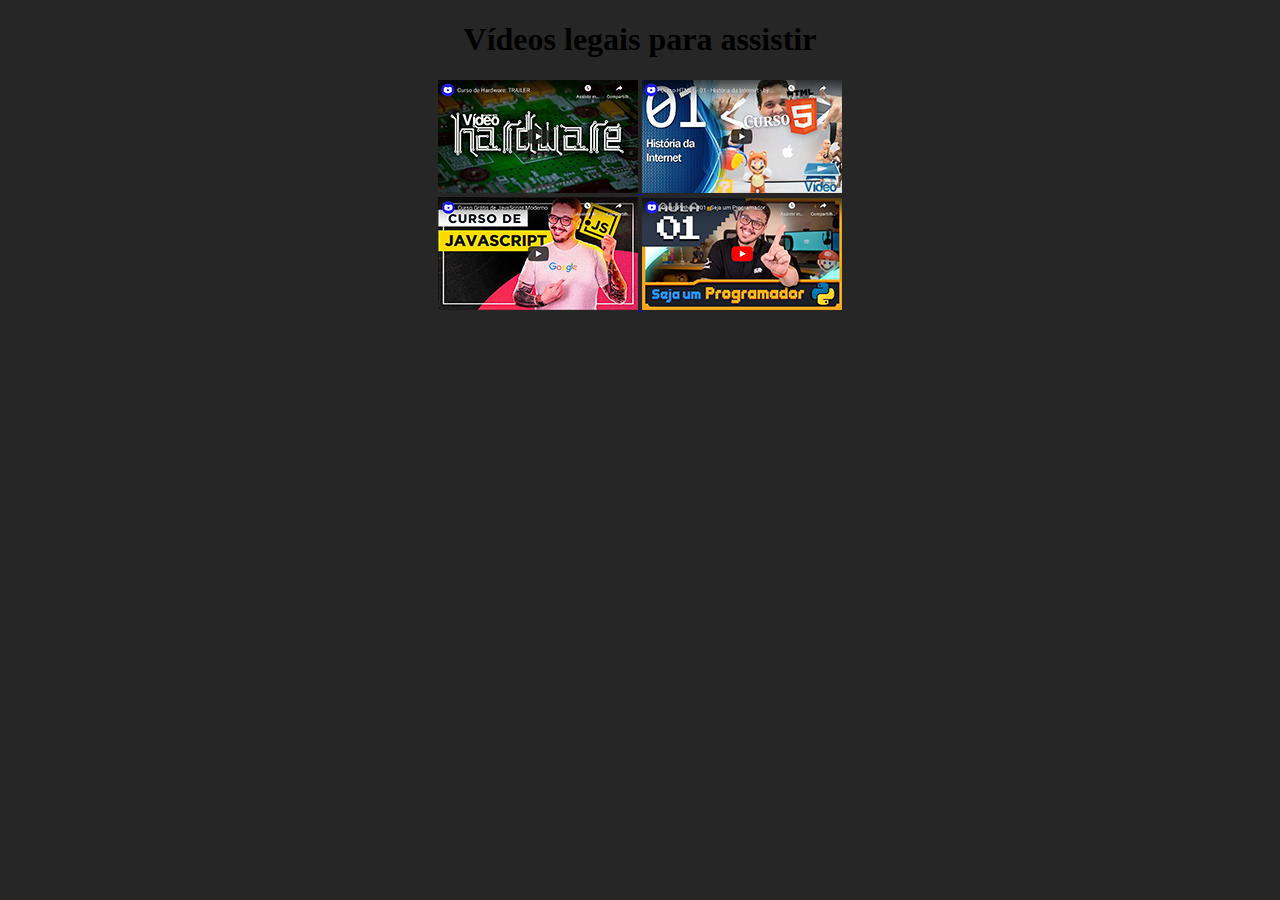
<file: Desafio 009/index.html>
<!DOCTYPE html>
<html lang="pt-br">
<head>
    <meta charset="UTF-8">
    <meta name="viewport" content="width=device-width, initial-scale=1.0">
    <link rel="shortcut icon" href="Imagens/favicon.png" type="image/x-icon">
    
    <title>Meus Vídeos</title>
</head>
<body style="background-color: #272626;">
    <h1><center>Vídeos legais para assistir</center></h1>
    <center>
        <a href="index2hardware.html">
            <img src="Imagens/thumb-hardware.png" />
        </a>
        <a href="index3html.html">
            <img src="Imagens/thumb-html.png" />
        </a>
    </center>
    <center>
        <a href="index4js.html">
            <img src="Imagens/thumb-js.png" />
        </a>
        <a href="index5python.html">
            <img src="Imagens/thumb-python.png" />
        </a>
    </center>
</body>
</html>
</file>
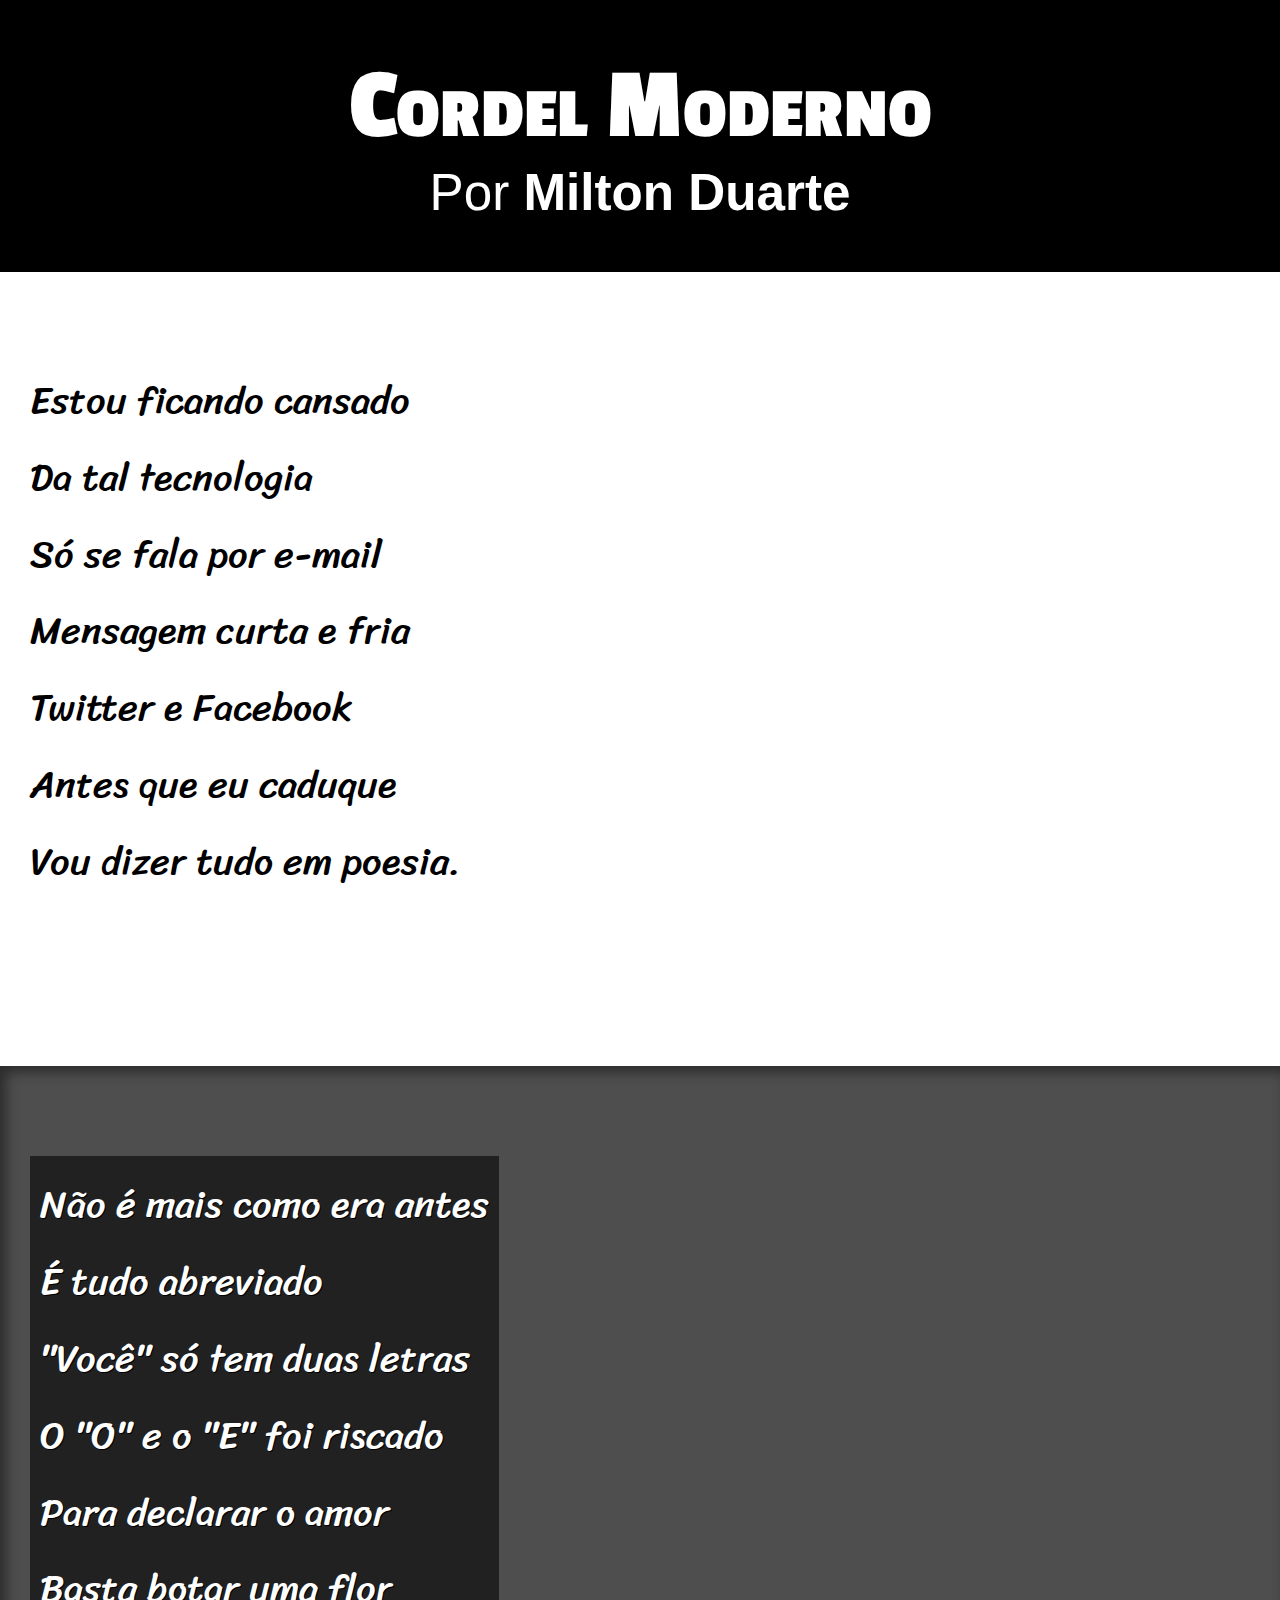
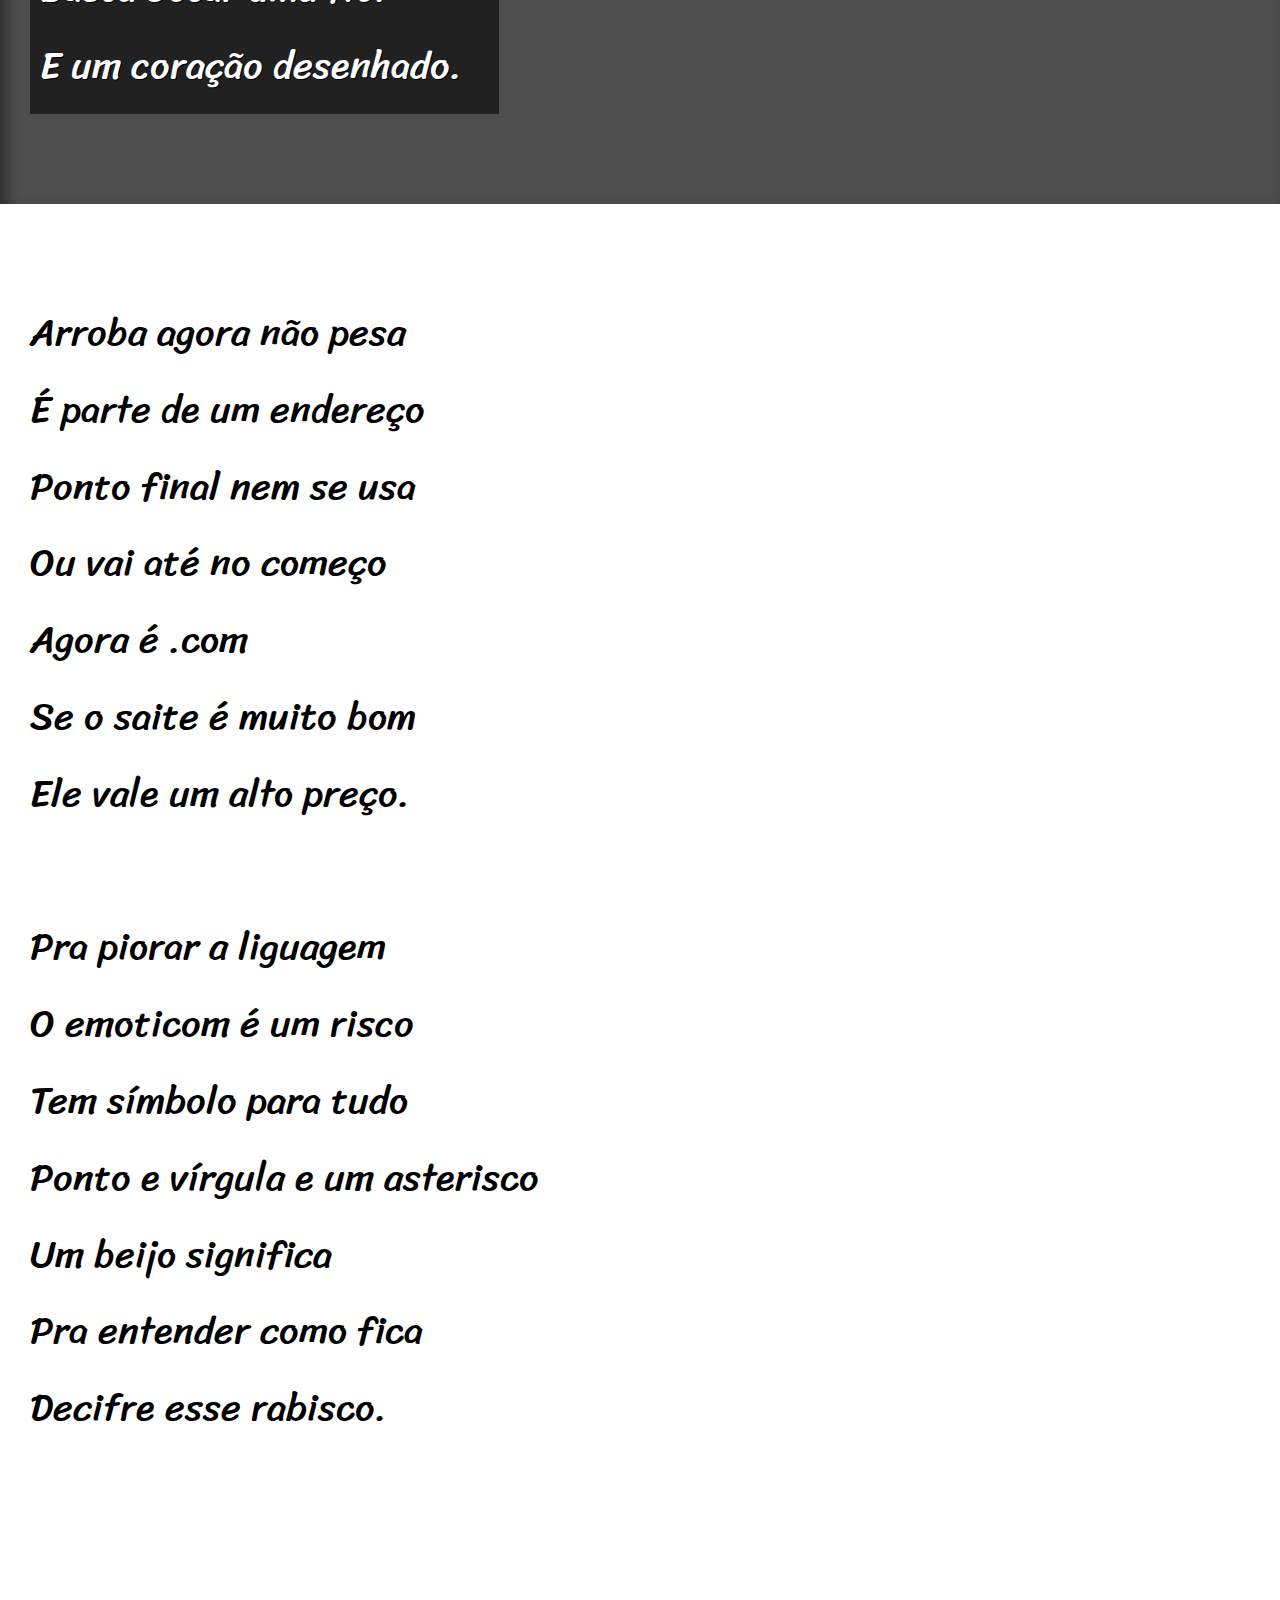
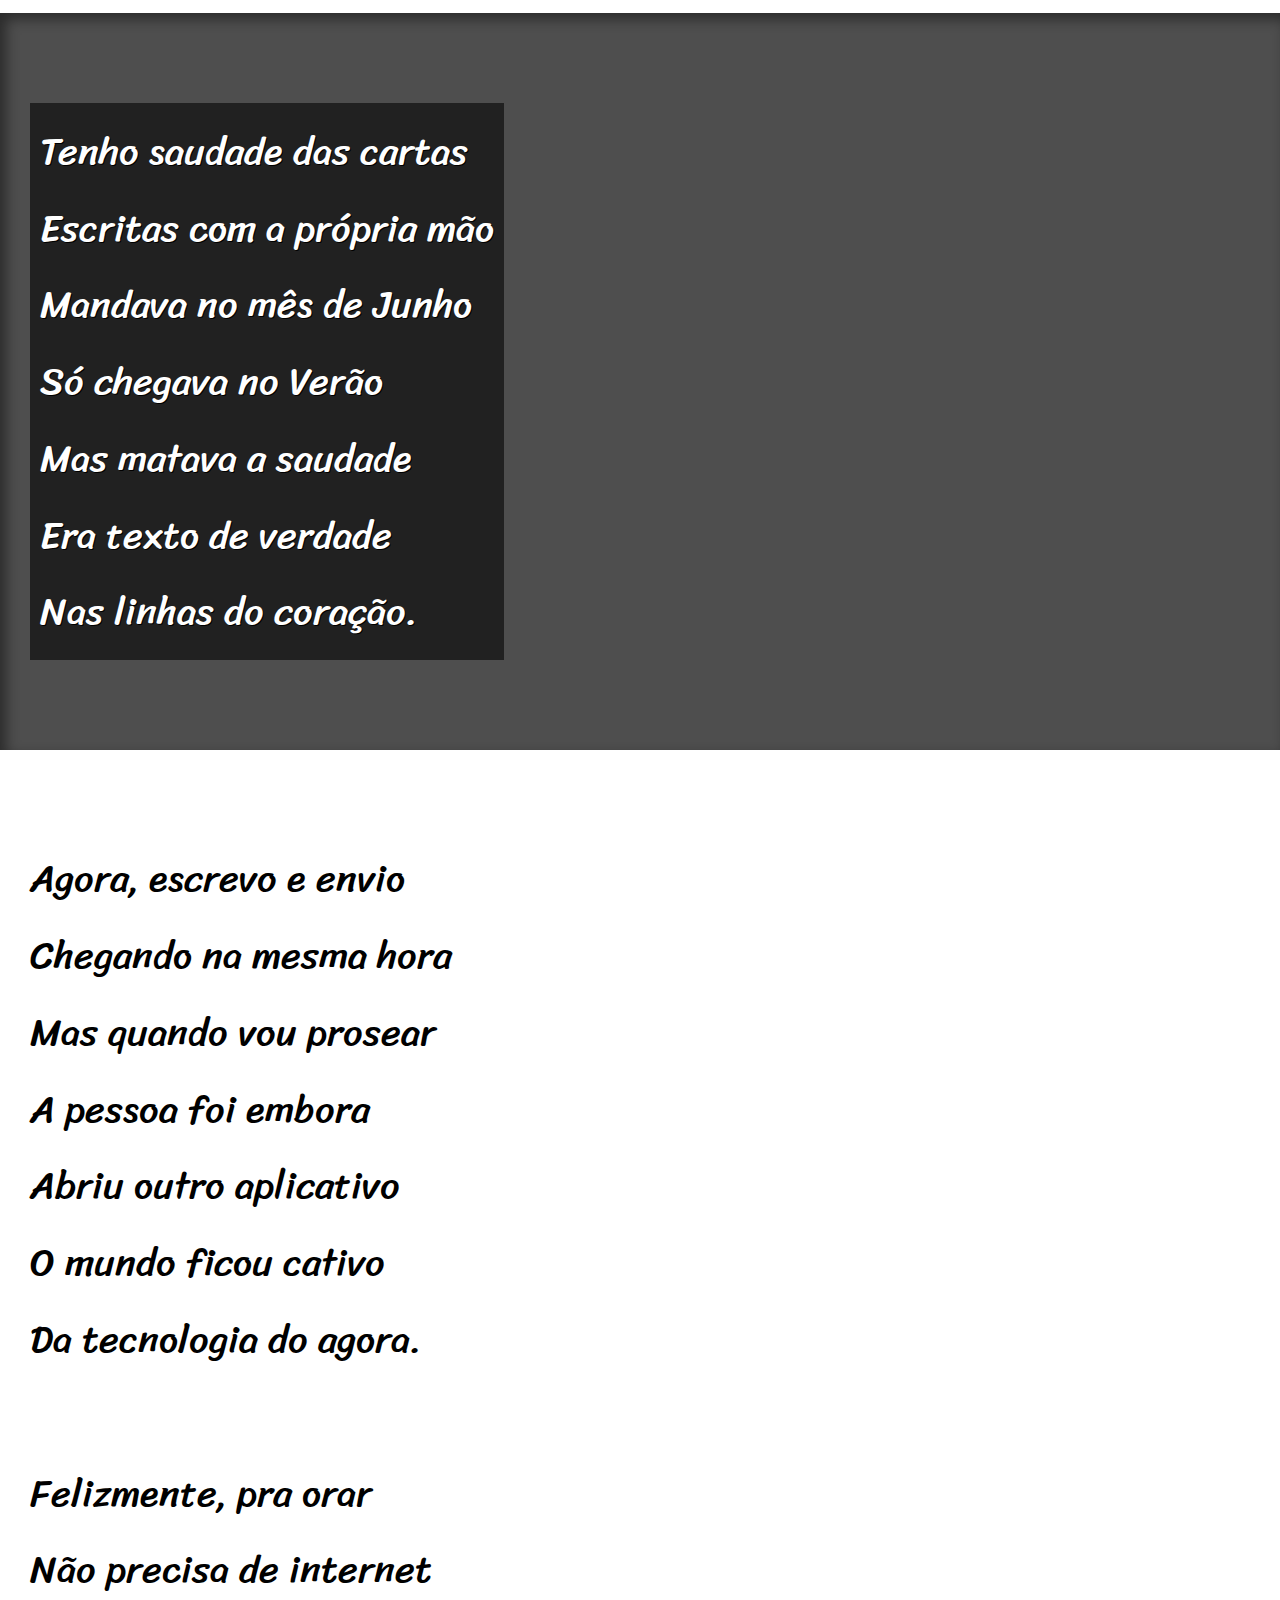
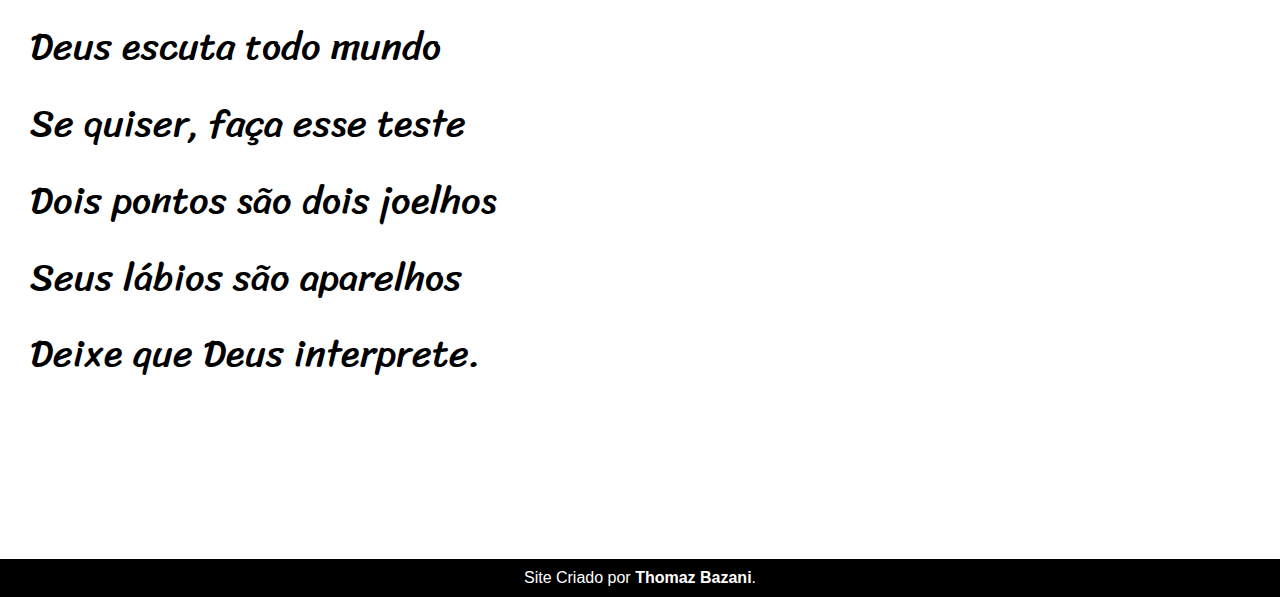
<file: Desafio 012/index.html>
<!DOCTYPE html>
<html lang="pt-br">
<head>
    <meta charset="UTF-8">
    <meta name="viewport" content="width=device-width, initial-scale=1.0">
    <title>Cordel Moderno</title>
    <link rel="stylesheet" href="estilo/style.css">
</head>
<body>
    <header>
        <h1>Cordel Moderno</h1>
        <p>Por <a href="https://www.recantodasletras.com.br/poesias/3186743" target="_blank">Milton Duarte</a></p>
    </header>

            <section class="normal">
                <p>
                    Estou ficando cansado <br>
                    Da tal tecnologia <br>
                    Só se fala por e-mail <br>
                    Mensagem curta e fria <br>
                    Twitter e Facebook <br>
                    Antes que eu caduque <br>
                    Vou dizer tudo em poesia.
                </p>
            </section>

            <section class="imagem" id="img01">
                <p>
                    Não é mais como era antes <br>
                    É tudo abreviado <br>
                    "Você" só tem duas letras <br>
                    O "O" e o "E" foi riscado <br>
                    Para declarar o amor <br>
                    Basta botar uma flor <br>
                    E um coração desenhado.
                </p>
            </section>

            <section class="normal">
                <p>
                    Arroba agora não pesa <br>
                    É parte de um endereço <br>
                    Ponto final nem se usa <br>
                    Ou vai até no começo <br>
                    Agora é .com <br>
                    Se o saite é muito bom <br>
                    Ele vale um alto preço.
                </p>
                
                <p>
                    Pra piorar a liguagem <br>
                    O emoticom é um risco <br>
                    Tem símbolo para tudo <br>
                    Ponto e vírgula e um asterisco <br>
                    Um beijo significa <br>
                    Pra entender como fica <br>
                    Decifre esse rabisco.
                </p>
            </section>

            <section class="imagem" id="img02">
                <p>
                    Tenho saudade das cartas <br>
                    Escritas com a própria mão <br>
                    Mandava no mês de Junho <br>
                    Só chegava no Verão <br>
                    Mas matava a saudade <br>
                    Era texto de verdade <br>
                    Nas linhas do coração.
                </p>
            </section>

            <section class="normal">
                <p>
                    Agora, escrevo e envio <br>
                    Chegando na mesma hora <br>
                    Mas quando vou prosear <br>
                    A pessoa foi embora <br>
                    Abriu outro aplicativo <br>
                    O mundo ficou cativo <br>
                    Da tecnologia do agora.
                </p>
                
                <p>
                    Felizmente, pra orar <br>
                    Não precisa de internet <br>
                    Deus escuta todo mundo <br>
                    Se quiser, faça esse teste <br>
                    Dois pontos são dois joelhos <br>
                    Seus lábios são aparelhos <br>
                    Deixe que Deus interprete.
                </p>
            </section> 

    <footer>
        <p>Site Criado por <a href="" target="_blank">Thomaz Bazani</a>.</p>
    </footer>
</body>
</html>
</file>
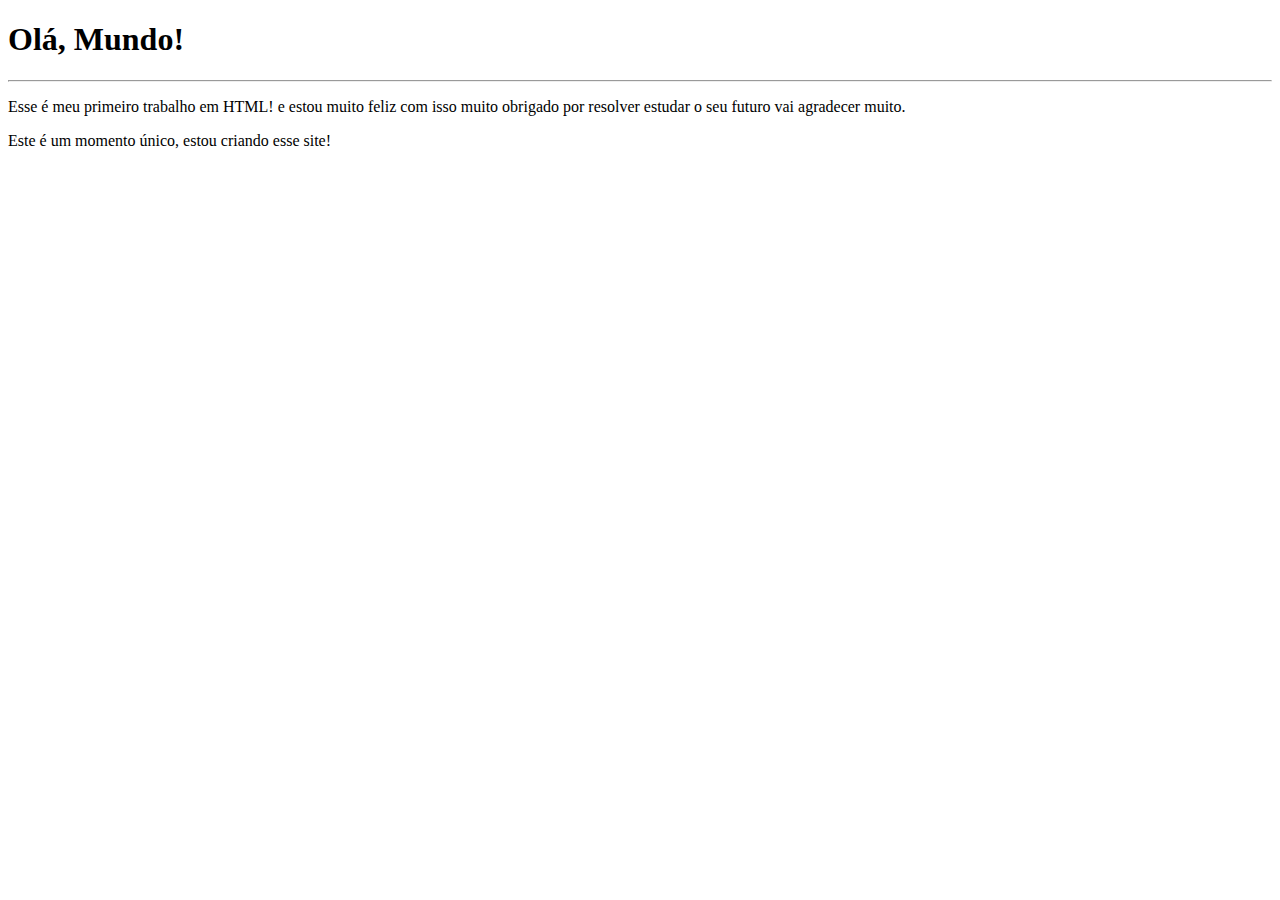
<file: ex001/index.html>
<!DOCTYPE html>
<html lang="pt-br">
<head>
    <meta charset="UTF-8">
    <meta name="viewport" content="width=device-width, initial-scale=1.0">
    <title>Meu primeiro exercício</title>
</head>
<body>
    <h1>Olá, Mundo!</h1>
    <hr>
    <p>Esse é meu primeiro trabalho em HTML! e estou muito feliz com isso muito obrigado por resolver estudar o seu futuro vai agradecer muito.</p>
    <p>Este é um momento único, estou criando esse site!</p>
    
</body>
</html>
</file>
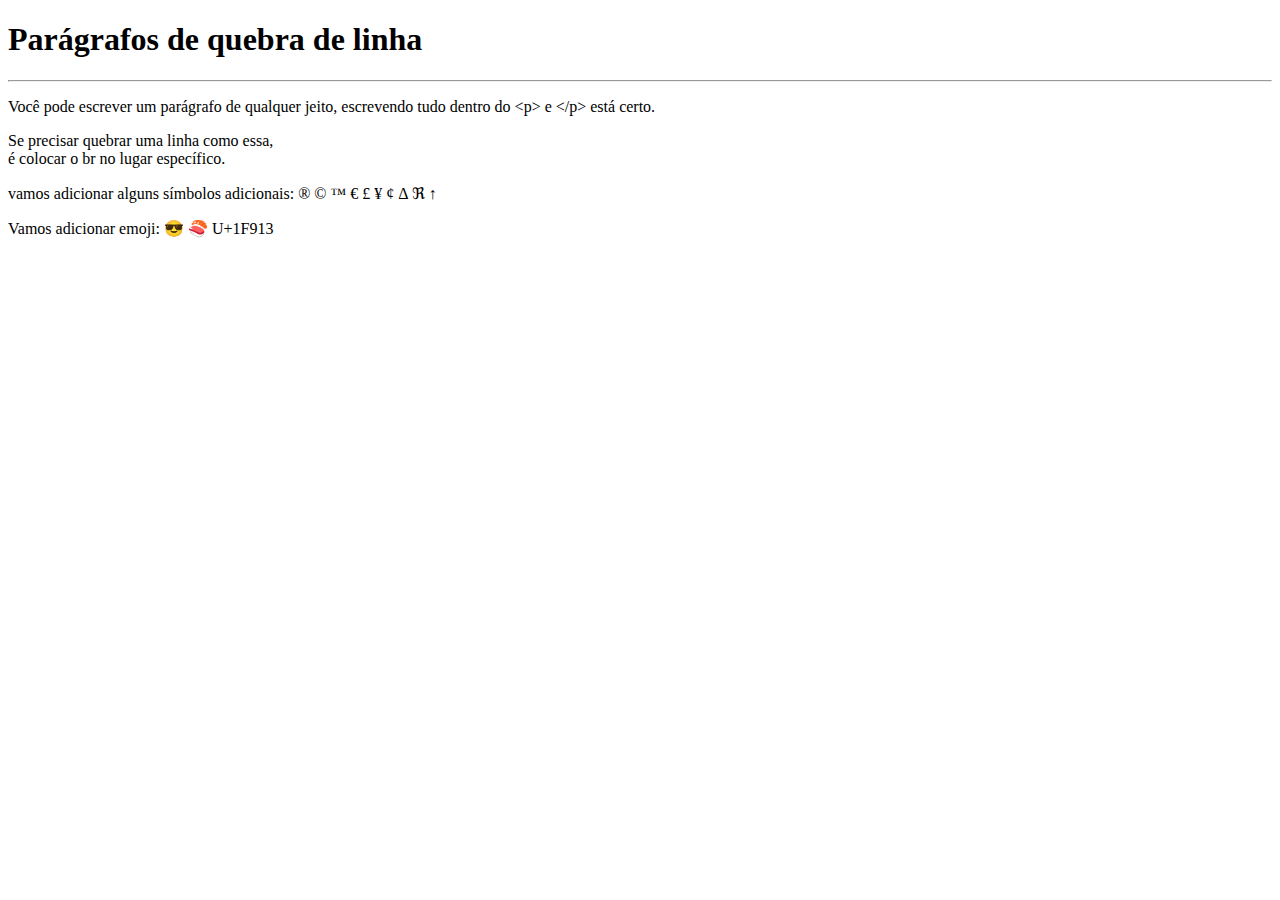
<file: ex002/index.html>
<!DOCTYPE html>
<html lang="pt-br">
<head>
    <meta charset="UTF-8">
    <meta name="viewport" content="width=device-width, initial-scale=1.0">
    <title>Parágrafos</title>
</head>
<body>
    <h1>Parágrafos de quebra de linha</h1>
    <hr>
    <p>Você pode escrever um parágrafo de qualquer jeito, escrevendo tudo dentro do &lt;p&gt; e &lt;/p&gt; está certo.</p> <!--LESS THAN / GREATER THAN -->
    <p>Se precisar quebrar uma linha como essa, <br> é colocar o br no lugar específico.</p>
    <P>vamos adicionar alguns símbolos adicionais:
        &reg;
        &copy;
        &trade;
        &euro;
        &pound;
        &yen;
        &cent;
        &Delta;
        &real;
        &uparrow;
    </P>
    <p>Vamos adicionar emoji:
       &#x1F60E
       &#x1F363
       U+1F913
    </p>
</body>
</html>
</file>
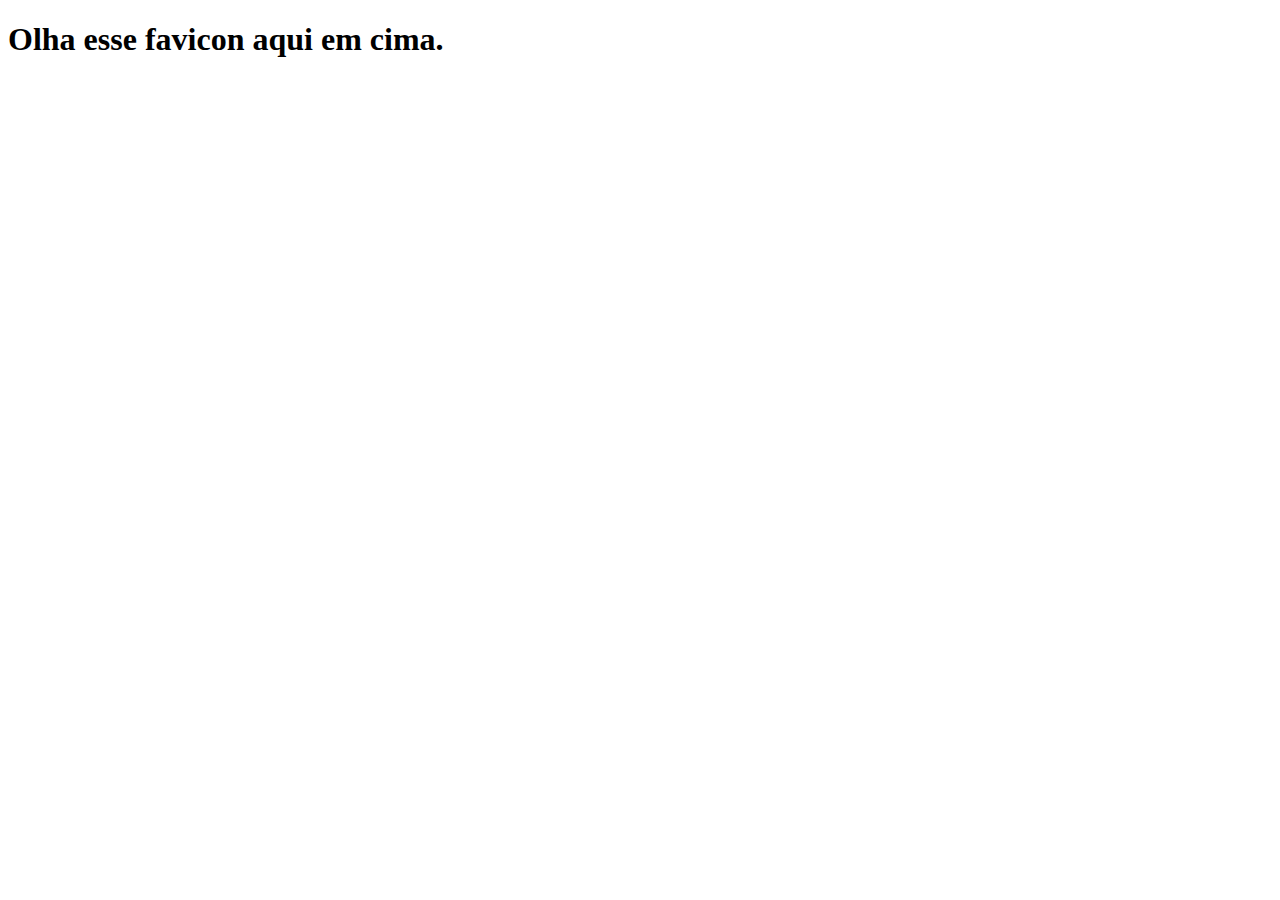
<file: ex004/index.html>
<!DOCTYPE html>
<html lang="pt-br">
<head>
    <meta charset="UTF-8">
    <meta name="viewport" content="width=device-width, initial-scale=1.0">
    <link rel="shortcut icon" href="favicon.ico" type="image/x-icon">
    <title>Teste Favicon</title>
</head>
<body>
    <h1>Olha esse favicon aqui em cima.</h1>
    
</body>
</html>
</file>
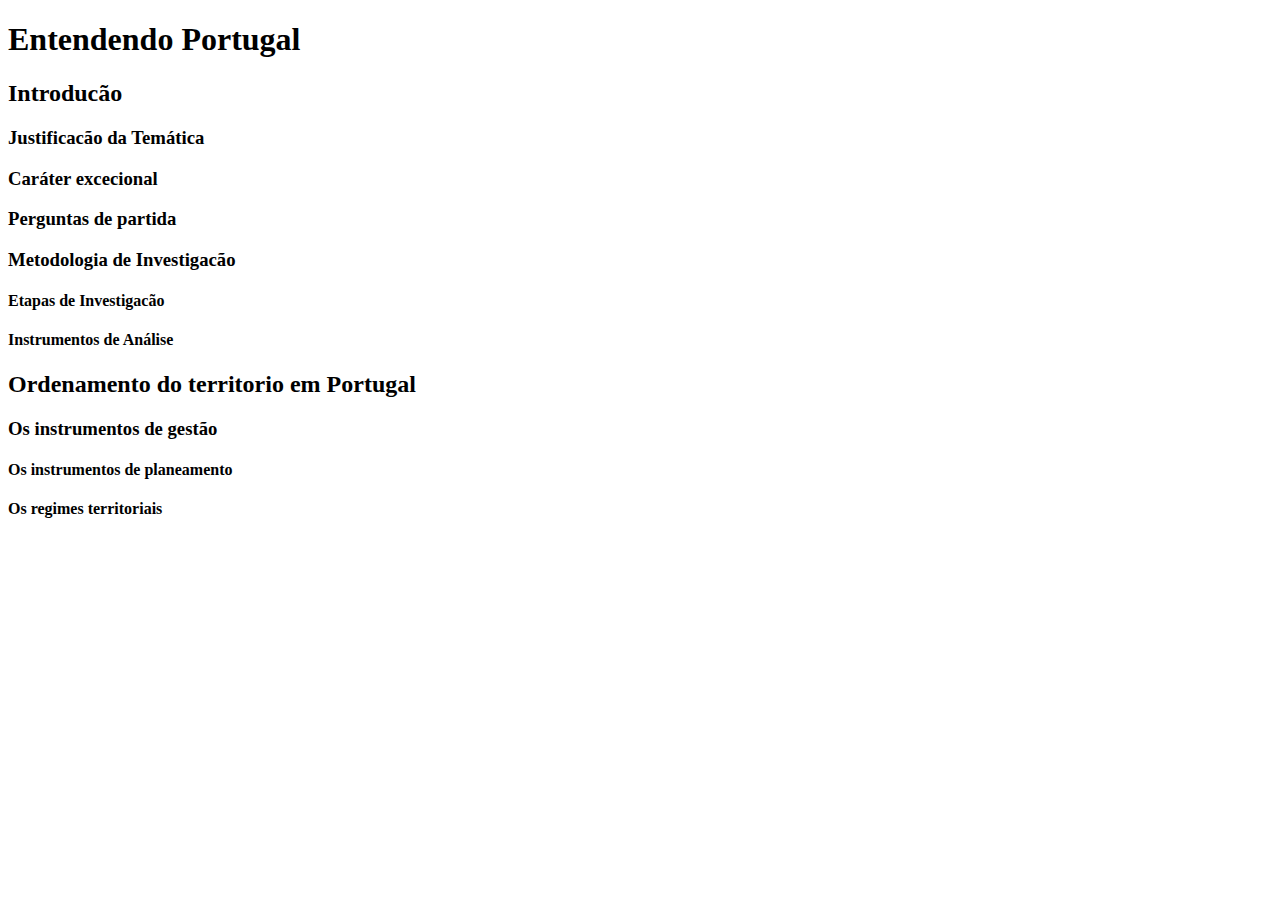
<file: ex006/index.html>
<!DOCTYPE html>
<html lang="pt-br">
<head>
    <meta charset="UTF-8">
    <meta name="viewport" content="width=device-width, initial-scale=1.0">
    <link rel="shortcut icon" href="favicon.ico" type="image/x-icon">
    <title>Hierarquia de Títulos</title>
</head>
<body>
    <h1>Entendendo Portugal</h1>
    <h2>Introducão</h2>
    <h3>Justificacão da Temática</h3>
    <h3>Caráter excecional</h3>
    <h3>Perguntas de partida</h3>
    <h3>Metodologia de Investigacão</h3>
    <h4>Etapas de Investigacão</h4>
    <h4>Instrumentos de Análise</h4>
    <h2>Ordenamento do territorio em Portugal</h2>
    <h3>Os instrumentos de gestão</h3>
    <h4>Os instrumentos de planeamento</h4>
    <h4>Os regimes territoriais</h4>
</body>
</html>
</file>
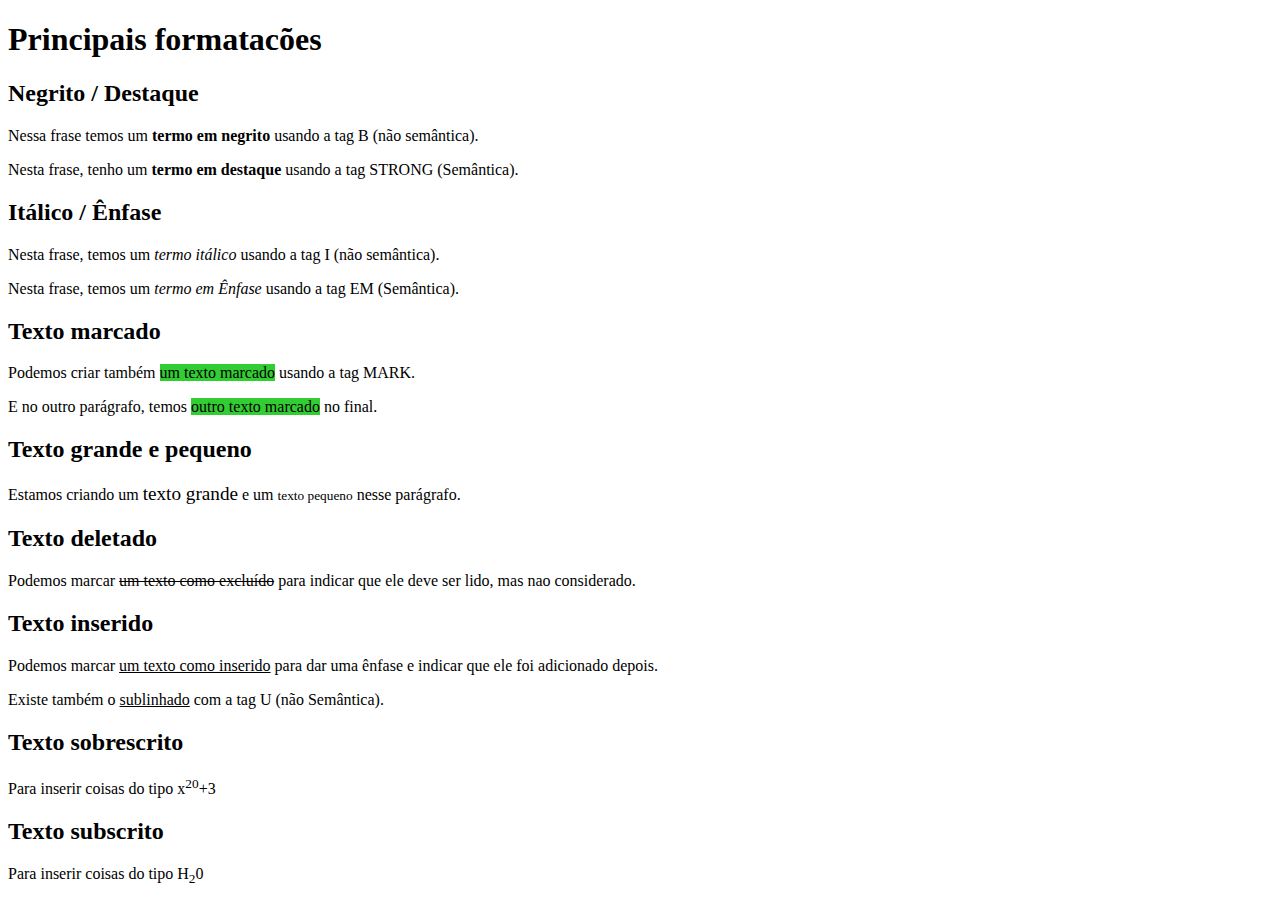
<file: ex008/index.html>
<!DOCTYPE html>
<html lang="pt-br">
<head>
    <meta charset="UTF-8">
    <meta name="viewport" content="width=device-width, initial-scale=1.0">
    <title>Formatacão de textos</title>
    <style>
        mark {
            background-color: limegreen;
        }
    </style>
</head>
<body>
    <h1>Principais formatacões</h1>
    <h2>Negrito / Destaque</h2>
    <p>Nessa frase temos um <b>termo em negrito</b> usando a tag B (não semântica).</p>
    <p>Nesta frase, tenho um <strong>termo em destaque</strong> usando a tag STRONG (Semântica).</p>
    <h2>Itálico / Ênfase</h2>
    <p>Nesta frase, temos um <i>termo itálico</i> usando a tag I (não semântica).</p>
    <p>Nesta frase, temos um <em>termo em Ênfase</em> usando a tag EM (Semântica).</p>
    <h2>Texto marcado</h2>
    <p>Podemos criar também <mark>um texto marcado</mark> usando a tag MARK.</p>
    <p>E no outro parágrafo, temos <mark>outro texto marcado</mark> no final.</p>
    <h2>Texto grande e pequeno</h2>
    <p>Estamos criando um <big>texto grande</big> e um <small>texto pequeno</small> nesse parágrafo.</p>
    <h2>Texto deletado</h2>
    <p>Podemos marcar <del>um texto como excluído</del> para indicar que ele deve ser lido, mas nao considerado.</p>
    <h2>Texto inserido</h2>
    <p>Podemos marcar <ins>um texto como inserido</ins> para dar uma ênfase e indicar que ele foi adicionado depois.</p>
    <p>Existe também o <u>sublinhado</u> com a tag U (não Semântica).</p>
    <h2>Texto sobrescrito</h2>
    <p>Para inserir coisas do tipo x<sup>20</sup>+3</p>
    <h2>Texto subscrito</h2>
    <p>Para inserir coisas do tipo H<sub>2</sub>0</p>
</body>
</html>
</file>
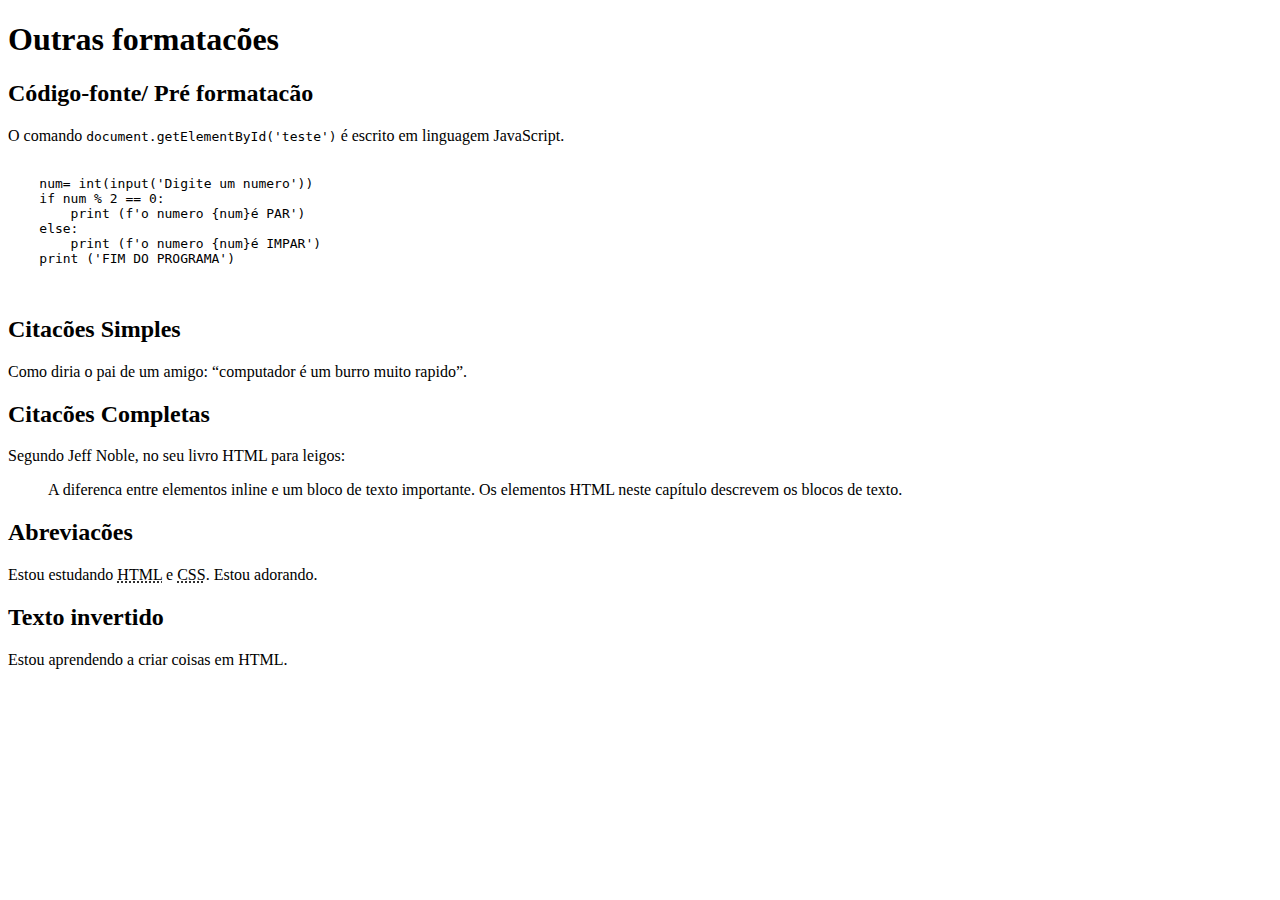
<file: ex008b/index.html>
<!DOCTYPE html>
<html lang="pt-br">
<head>
    <meta charset="UTF-8">
    <meta name="viewport" content="width=device-width, initial-scale=1.0">
    <title>Outras formatacões</title>
</head>
<body>
    <h1>Outras formatacões</h1>
    <h2>Código-fonte/ Pré formatacão</h2>
    <p>O comando <code>document.getElementById('teste')</code> é escrito em linguagem JavaScript.</p>
    <pre>
        <code>
    num= int(input('Digite um numero'))
    if num % 2 == 0:
        print (f'o numero {num}é PAR')
    else:
        print (f'o numero {num}é IMPAR')   
    print ('FIM DO PROGRAMA')   
        </code>
    </pre>
    <h2>Citacões Simples</h2>
    <p>Como diria o pai de um amigo: <q>computador é um burro muito rapido</q>.</p>
    <h2>Citacões Completas</h2>
    <p>Segundo Jeff Noble, no seu livro HTML para leigos:</p>
    <blockquote>
        A diferenca entre elementos inline e um bloco de texto importante. Os elementos HTML neste capítulo descrevem os blocos de texto.
    </blockquote>
    <h2>Abreviacões</h2>
    <p>Estou estudando <abbr title="">HTML</abbr> e <abbr title="">CSS</abbr>. Estou adorando.</p>
    <h2>Texto invertido</h2>
    <p><bdo dir="">Estou aprendendo a criar coisas em HTML</bdo>.</p>
</body>
</html>
</file>
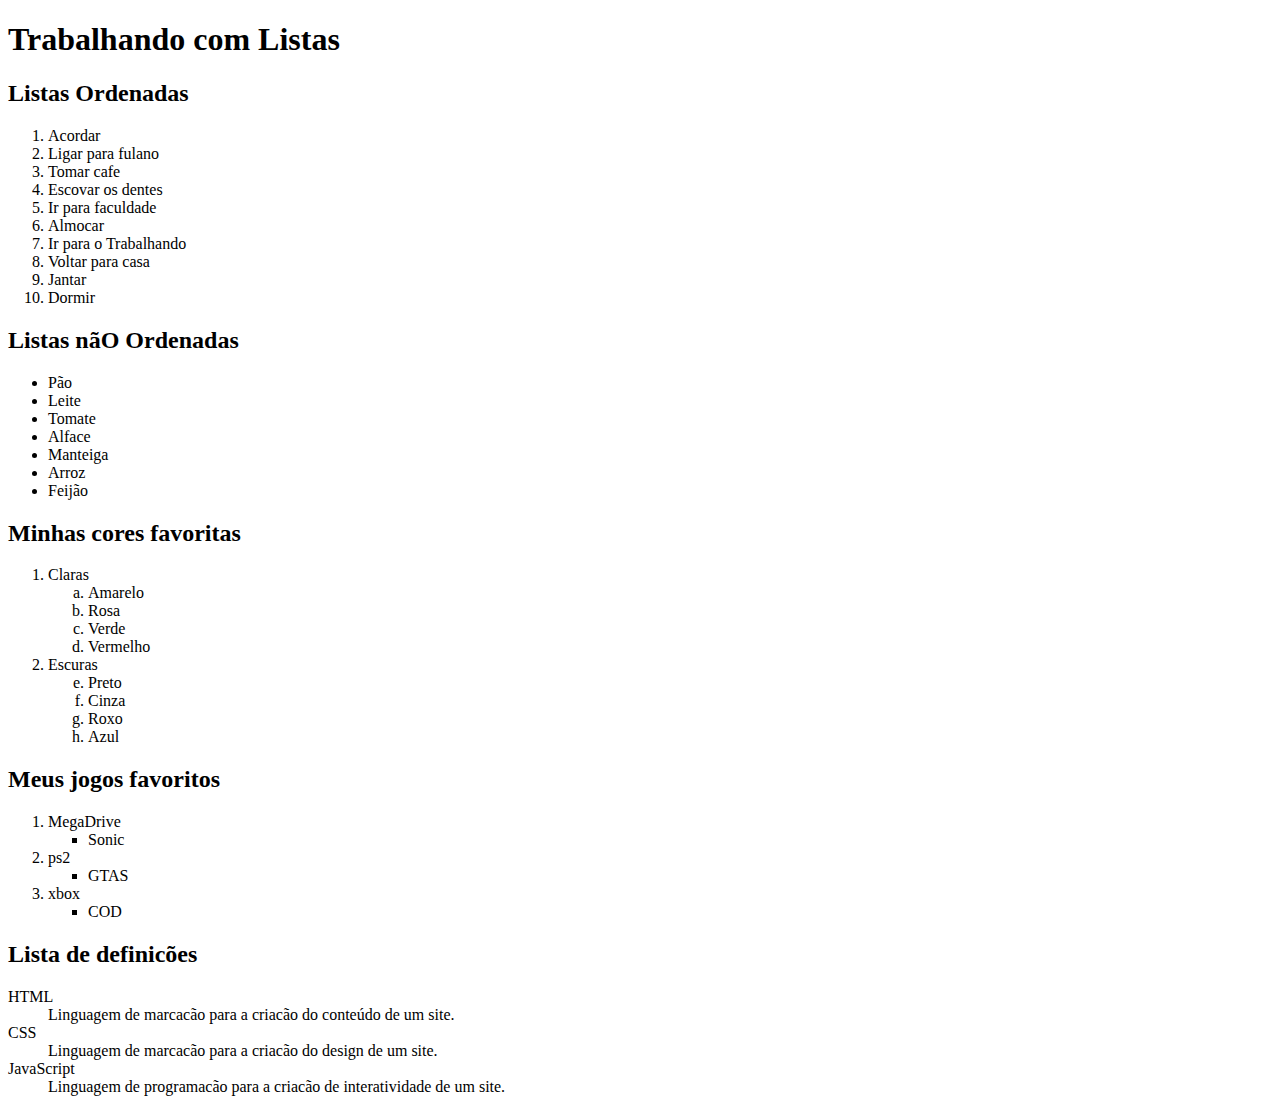
<file: ex009/index.html>
<!DOCTYPE html>
<html lang="pt-br">
<head>
    <meta charset="UTF-8">
    <meta name="viewport" content="width=device-width, initial-scale=1.0">
    <title>Listas</title>
</head>
<body>
    <h1>Trabalhando com Listas</h1>
    <h2>Listas Ordenadas</h2>
    <ol>
        <li>Acordar
        <li>Ligar para fulano
        <li>Tomar cafe
        <li>Escovar os dentes
        <li>Ir para faculdade
        <li>Almocar
        <li>Ir para o Trabalhando
        <li>Voltar para casa
        <li>Jantar
        <li>Dormir
    </ol>
    <h2>Listas nãO Ordenadas</h2>
    <ul>
        <li>Pão
        <li>Leite
        <li>Tomate
        <li>Alface
        <li>Manteiga
        <li>Arroz
        <li>Feijão
            
    </ul>
    <h2>Minhas cores favoritas</h2>
    <ol>
        <li>Claras
            <ol type="a">
                <li>Amarelo
                <li>Rosa
                <li>Verde
                <li>Vermelho
            </ol>
        <li>Escuras
            <ol type="a" start="5">
                <li>Preto
                <li>Cinza
                <li>Roxo
                <li>Azul
            </ol>
    </ol>
    <h2>Meus jogos favoritos</h2>
    <ol>
        <li>MegaDrive
            <ul type="square">
                <li>Sonic
            </ul>
        <li>ps2
            <ul type="square">
                <li>GTAS
            </ul>
        <li>xbox
            <ul type="square">
                <li>COD
            </ul>
    </ol>
    <h2>Lista de definicões</h2>
    <dl>
        <dt>HTML</dt>
        <dd>Linguagem de marcacão para a criacão do conteúdo de um site.</dd>
        <dt>CSS</dt>
        <dd>Linguagem de marcacão para a criacão do design de um site.</dd>
        <dt>JavaScript</dt>
        <dd>Linguagem de programacão para a criacão de interatividade de um site.</dd>
    </dl>

</body>
</html>
</file>
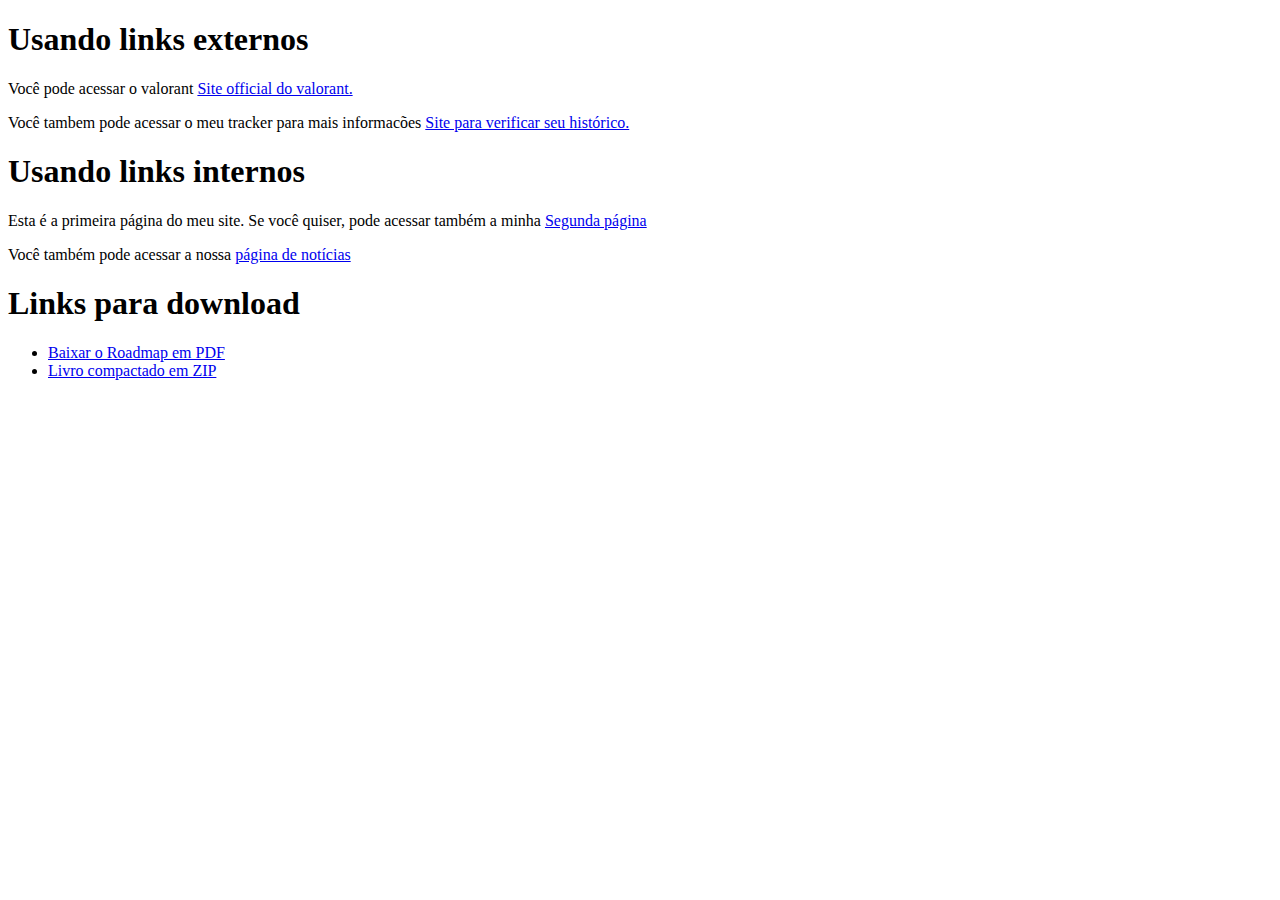
<file: ex010/index.html>
<!DOCTYPE html>
<html lang="pt-br">
<head>
    <meta charset="UTF-8">
    <meta name="viewport" content="width=device-width, initial-scale=1.0">
    <title>Trabalhando com Links</title>
</head>
<body>
    <h1>Usando links externos</h1>
    <p>Você pode acessar o valorant <a href="https://playvalorant.com/pt-br/?gad_source=1&gclid=Cj0KCQjw-r-vBhC-ARIsAGgUO2AsGyXPpAAZhruK3xO9BBX6Gy-2WgVybp0-l61SFucRpeELIjn22UcaAmbGEALw_wcB&gclsrc=aw.ds" target="_blank" rel="external">Site official do valorant.</a></p>
    <p>Você tambem pode acessar o meu tracker para mais informacões <a href="https://tracker.gg/valorant/profile/riot/TwitchtvThBanza%23Banza/overview?playlist=unrated" target="_blank" rel="external">Site para verificar seu histórico.</a></p>

    <h1>Usando links internos</h1>
    <p>Esta é a primeira página do meu site. Se você quiser, pode acessar também a minha <a href="pag002.html" rel="next" target="_self">Segunda página</a> </p>
    <p>Você também pode acessar a nossa <a href="noticias/pag003.html" rel="next" target="_self">página de notícias</a></p>

    <h1>Links para download</h1>
    <ul>
        <li><a href="livro/roadmap frontend.pdf" download="roadmap.pdf" type="application/pdf">Baixar o Roadmap em PDF</a></li>
        <li><a href="livro/roadmap frontend.zip.zip" download="roadmap.zip" type="application/zip">Livro compactado em ZIP</a></li>
    </ul>
</body>
</html>
</file>
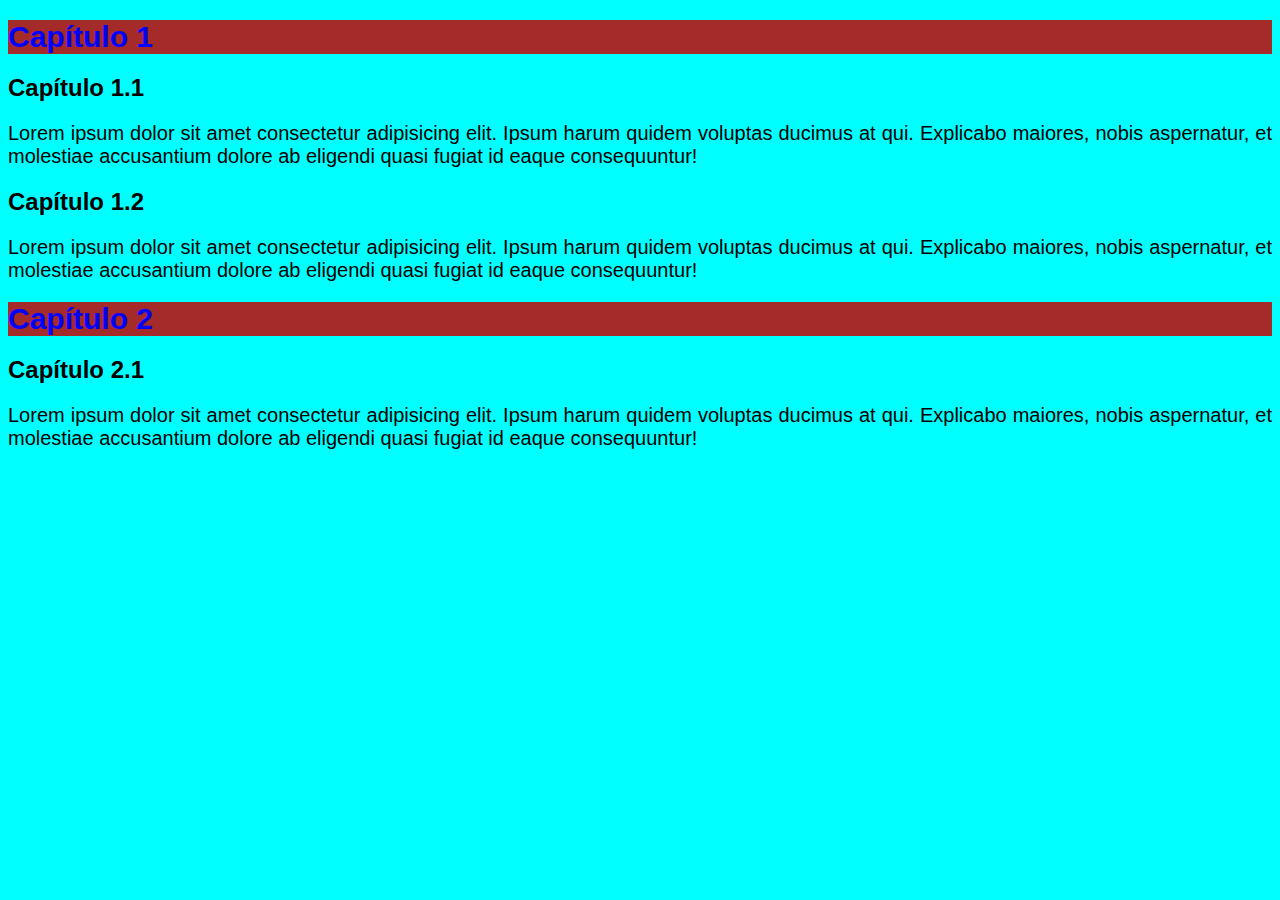
<file: ex013/index.html>
<!DOCTYPE html>
<html lang="pt-br">
<head>
    <meta charset="UTF-8">
    <meta name="viewport" content="width=device-width, initial-scale=1.0">
    <title>Estilos Inline</title>
</head>
<body style="background-color: aqua; font-family: Arial, Helvetica, sans-serif; font-size:  20px;">
    <h1 style="color: blue; background-color: brown; font-size: 1.5em;">Capítulo 1</h1>
    <h2 style="color: black;font-size: 1.2em;">Capítulo 1.1</h2>
    <p style="text-align: justify;">Lorem ipsum dolor sit amet consectetur adipisicing elit. Ipsum harum quidem voluptas ducimus at qui. Explicabo maiores, nobis aspernatur, et molestiae accusantium dolore ab eligendi quasi fugiat id eaque consequuntur!</p>

    <h2 style="color: black;font-size: 1.2em;">Capítulo 1.2</h2>
    <p style="text-align: justify;">Lorem ipsum dolor sit amet consectetur adipisicing elit. Ipsum harum quidem voluptas ducimus at qui. Explicabo maiores, nobis aspernatur, et molestiae accusantium dolore ab eligendi quasi fugiat id eaque consequuntur!</p>

    <h1 style="color: blue; background-color: brown; font-size: 1.5em;">Capítulo 2</h1>
    <h2 style="color: black;font-size: 1.2em;">Capítulo 2.1</h2>
    <p style="text-align: justify;">Lorem ipsum dolor sit amet consectetur adipisicing elit. Ipsum harum quidem voluptas ducimus at qui. Explicabo maiores, nobis aspernatur, et molestiae accusantium dolore ab eligendi quasi fugiat id eaque consequuntur!</p>
</body>
</html>
</file>
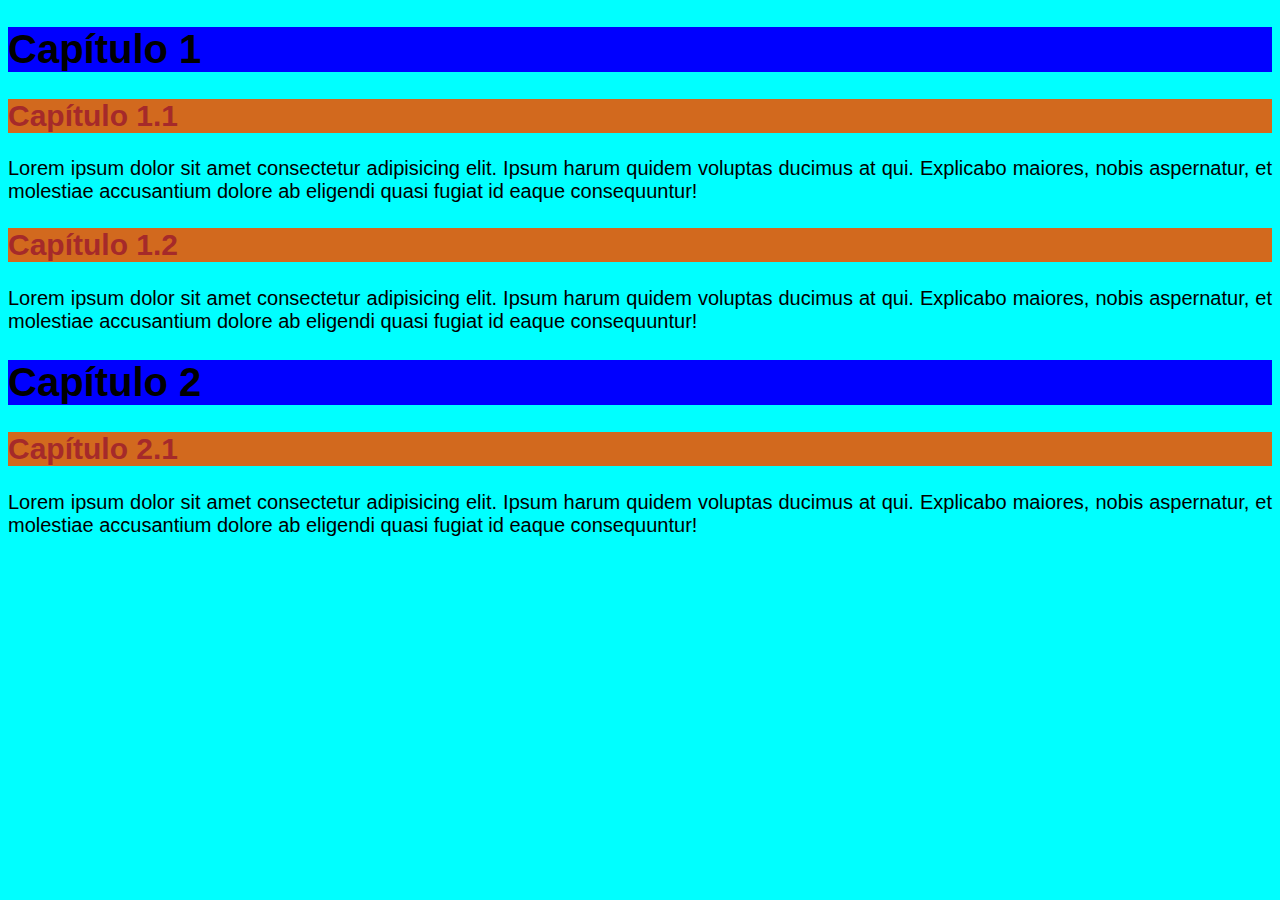
<file: ex014/index.html>
<!DOCTYPE html>
<html lang="pt-br">
<head>
    <meta charset="UTF-8">
    <meta name="viewport" content="width=device-width, initial-scale=1.0">
    <title>Estilos Locais/Internos</title>
    <style>
        body{
            background-color: aqua;
            font-family: Arial, Helvetica, sans-serif;
            font-size: 20px;
        }

        h1{
            color: black;
            background-color: blue;
        }

        h2{
            color: brown;
            background-color: chocolate;
        }

        p{
            text-align: justify;
        }
    </style>
</head>
<body>
    <h1>Capítulo 1</h1>
    <h2>Capítulo 1.1</h2>
    <p>Lorem ipsum dolor sit amet consectetur adipisicing elit. Ipsum harum quidem voluptas ducimus at qui. Explicabo maiores, nobis aspernatur, et molestiae accusantium dolore ab eligendi quasi fugiat id eaque consequuntur!</p>

    <h2>Capítulo 1.2</h2>
    <p>Lorem ipsum dolor sit amet consectetur adipisicing elit. Ipsum harum quidem voluptas ducimus at qui. Explicabo maiores, nobis aspernatur, et molestiae accusantium dolore ab eligendi quasi fugiat id eaque consequuntur!</p>

    <h1>Capítulo 2</h1>
    <h2>Capítulo 2.1</h2>
    <p>Lorem ipsum dolor sit amet consectetur adipisicing elit. Ipsum harum quidem voluptas ducimus at qui. Explicabo maiores, nobis aspernatur, et molestiae accusantium dolore ab eligendi quasi fugiat id eaque consequuntur!</p>
</body>
</html>
</file>
<file: Desafio 012/estilo/style.css>
@charset "UTF-8";

@import url('https://fonts.googleapis.com/css2?family=Passion+One:wght@400;700;900&display=swap');

@import url('https://fonts.googleapis.com/css2?family=Sriracha&display=swap');

:root{
    --fonte1: Verdana, Geneva, Tahoma, sans-serif;
    --fonte2: "Passion One", sans-serif;
    --fonte3: "Sriracha", cursive;
}

* {
    margin: 0px;
    padding: 0px;
}

html, body {
    min-height: 100vh;
    background-color: darkgrey;
    font-family: var(--fonte1);
}

header{
    background-color: black;
    color: white;
    text-align: center;
    font-size: 4vw;
}

header > h1 {
    padding-top: 50px;
    font-variant: small-caps;
    font-family: var(--fonte2);
} 

header > p {
    padding-bottom: 50px;
}

 header a, footer a {
    color: white;
    text-decoration: none;
    font-weight: bolder;
}

header a:hover, footer a:hover {
    text-decoration: underline;
}

section{
    padding-top: 10vh;
    padding-bottom: 10vh;
    line-height: 2em;
    padding-left: 30px;
    font-family: var(--fonte3);
    font-size: 3vw;
}

section > p {
    padding-bottom: 2em;
}

section.normal{
    background-color: white;
    color: black;
}

section.imagem{
    background-color: rgb(78, 78, 78);
    color: white;
    box-shadow: inset 6px 6px 13px 0px rgba(0, 0, 0, 0.452);
    background-size: cover;
    background-attachment: fixed;
}

section.imagem > p {
    display: inline-block;
    padding: 10px;
    background-color: rgba(0, 0, 0, 0.568);
    text-shadow: 1px 1px 0px black;
}

section#img01 {
   background-image: url(../imagens/background001.jpg);
   background-position: right center;
}

section#img02 {
    background-image: url(../imagens/background002.jpg);
    background-position: right center;
}

footer{
    background-color: black;
    color: white;
    text-align: center;
    padding: 10px;
}
</file>
